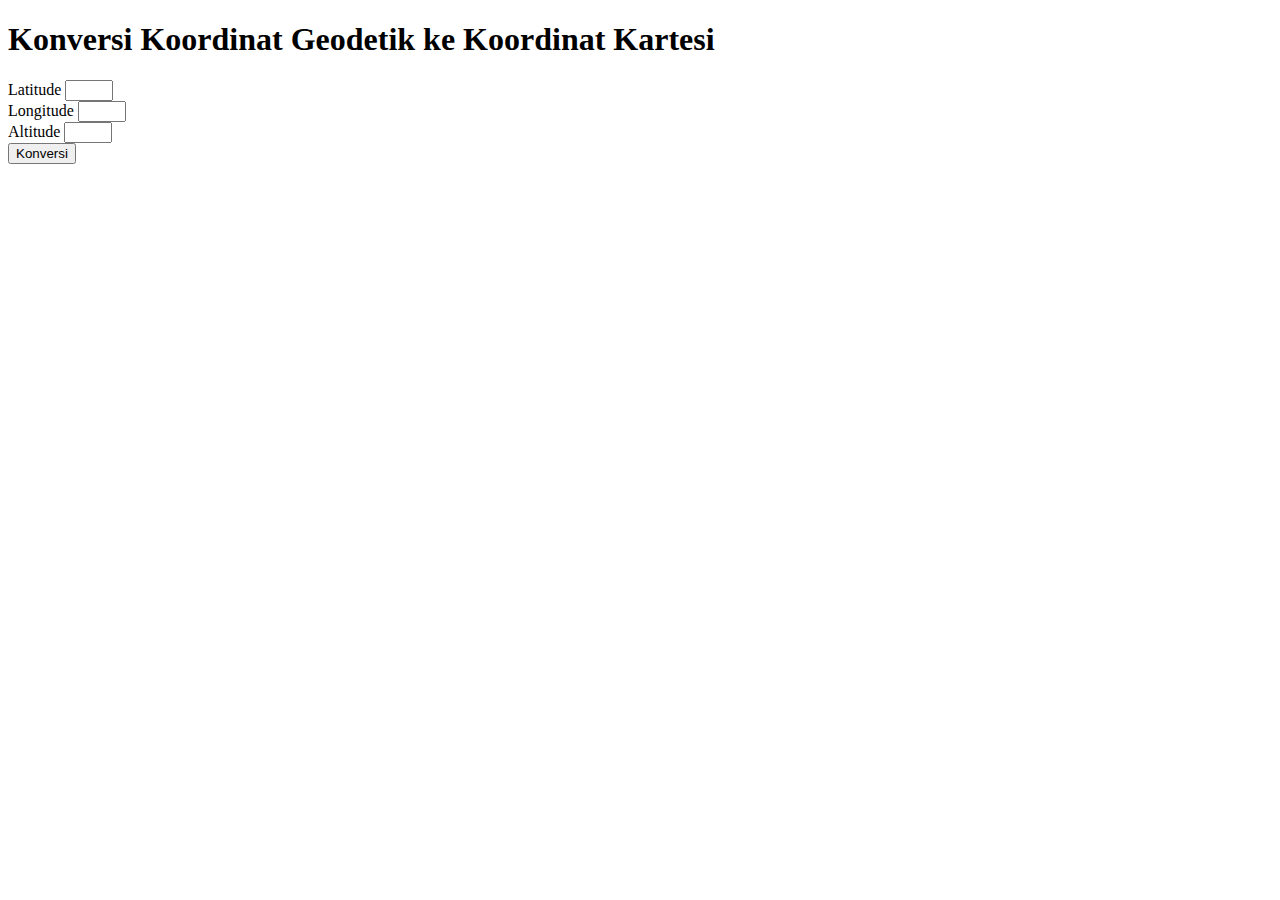
<file: Konversi Koordinat/index.html>
<!DOCTYPE html>
<html lang="en">

<head>
    <meta charset="UTF-8">
    <meta http-equiv="X-UA-Compatible" content="IE=edge">
    <meta name="viewport" content="width=device-width, initial-scale=1.0">
    <title>Konversi Online</title>
    <link rel="stylesheet" href="style.css">
</head>

<body>
    <div>
        <h1>Konversi Koordinat Geodetik ke Koordinat Kartesi</h1>
    </div>

    <!-- Bagian perhitungaan -->
    <div class="main">
        <div class="input">
            <form>
                <div class="lat">
                    <label for="num">Latitude</label>
                    <input type="number" id="num1">
                </div>
                <div class="long">
                    <label for="num">Longitude</label>
                    <input type="number" id="num2">
                </div>
                <div class="alt">
                    <label for="num">Altitude</label>
                    <input type="number" id="num3">
                </div>
                <button type="button" onclick="submitAngka()">Konversi</button>
            </form>
        </div>
        <div class="output" id="result"></div>
        <script>
            Math.radians = function (degrees) {
                return degrees * Math.PI / 180;
            }
            function konversi(lat, lon, alt) {
                // konstanta
                var a = 6378137.0;
                var b = 6356752.3142;

                var e = (((a ** 2 - b ** 2) / a ** 2));
                var N = a / (Math.sqrt(1 - (e) * (Math.sin(Math.radians(lat)) ** 2)));

                // # Konversi ke koordinat kartesian
                var x = (N + alt) * Math.cos(Math.radians(lat)) * Math.cos(Math.radians(lon));
                var y = (N + alt) * Math.cos(Math.radians(lat)) * Math.sin(Math.radians(lon));
                var z = ((N * (1 - e) + alt) * Math.sin(Math.radians(lat)));
                return { x: x, y: y, z: z, e: e, N: N };

            }

            function submitAngka() {
                var in1 = parseFloat(document.getElementById("num1").value);
                var in2 = parseFloat(document.getElementById("num2").value);
                var in3 = parseFloat(document.getElementById("num3").value);
                var hasil = konversi(in1, in2, in3);

                document.getElementById("result").innerHTML =
                    "Koordinat Kartesian: (" + hasil.x.toFixed(2) + ", " + hasil.y.toFixed(2) + ", " + hasil.z.toFixed(2) + ")" + "<br>Nilai e: " + hasil.e.toFixed(8) + "<br>Nilai N: " + hasil.N.toFixed(4);

            }
        </script>


    </div>

</body>

</html
</file>
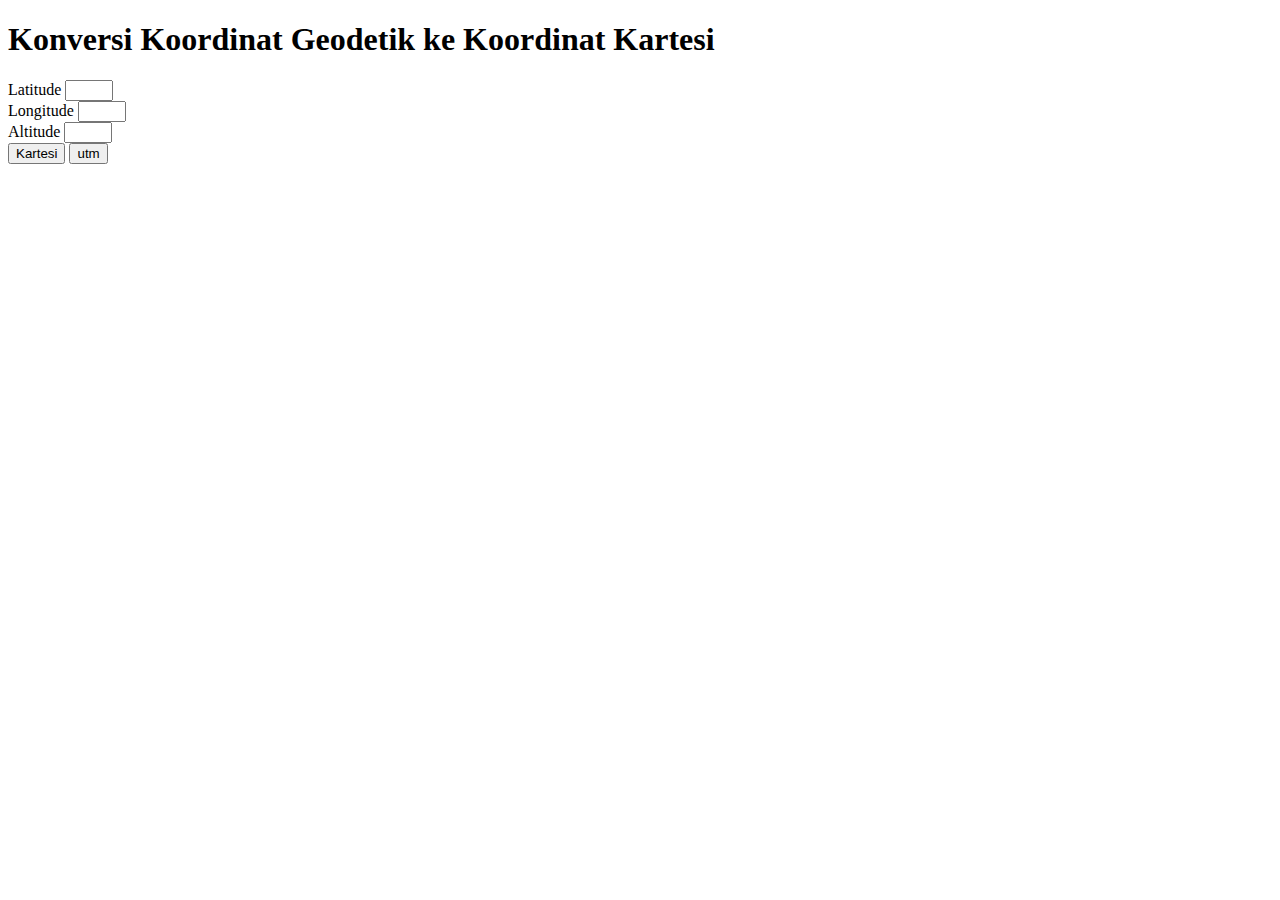
<file: Konversi Koordinat/index - Copy.html>
<!DOCTYPE html>
<html lang="en">

<head>
    <meta charset="UTF-8">
    <meta http-equiv="X-UA-Compatible" content="IE=edge">
    <meta name="viewport" content="width=device-width, initial-scale=1.0">
    <meta author="Fakhri">
    <title>Konversi Online</title>
    <link rel="stylesheet" href="style.css">
</head>

<body>
    <div>
        <h1>Konversi Koordinat Geodetik ke Koordinat Kartesi</h1>
    </div>

    <!-- Bagian perhitungaan -->
    <div class="main">
        <div class="input">
            <form>
                <div class="lat">
                    <label for="num">Latitude</label>
                    <input type="number" id="num1">
                </div>
                <div class="long">
                    <label for="num">Longitude</label>
                    <input type="number" id="num2">
                </div>
                <div class="alt">
                    <label for="num">Altitude</label>
                    <input type="number" id="num3">
                </div>
                <button type="button" onclick="kartesi()">Kartesi</button>
                <button type="button" onclick="utm()">utm</button>
            </form>
        </div>
        <div class="output" id="result"></div>
        <script>
            Math.radians = function (degrees) {
                return degrees * Math.PI / 180;
            }
            function konversi(lat, lon, alt) {
                // konstanta
                var a = 6378137.0;
                var b = 6356752.3142;

                var e = (((a ** 2 - b ** 2) / a ** 2));
                var N = a / (Math.sqrt(1 - (e) * (Math.sin(Math.radians(lat)) ** 2)));

                // # Konversi ke koordinat kartesian
                var x = (N + alt) * Math.cos(Math.radians(lat)) * Math.cos(Math.radians(lon));
                var y = (N + alt) * Math.cos(Math.radians(lat)) * Math.sin(Math.radians(lon));
                var z = ((N * (1 - e) + alt) * Math.sin(Math.radians(lat)));
                return { x: x, y: y, z: z, e: e, N: N };

            }

            function kartesi() {
                var in1 = parseFloat(document.getElementById("num1").value);
                var in2 = parseFloat(document.getElementById("num2").value);
                var in3 = parseFloat(document.getElementById("num3").value);
                var hasil = konversi(in1, in2, in3);

                document.getElementById("result").innerHTML =
                    "Koordinat Kartesian: (" + hasil.x.toFixed(2) + ", " + hasil.y.toFixed(2) + ", " + hasil.z.toFixed(2) + ")" + "<br>Nilai e: " + hasil.e.toFixed(8) + "<br>Nilai N: " + hasil.N.toFixed(4);

            }
        </script>


    </div>

</body>

</html
</file>
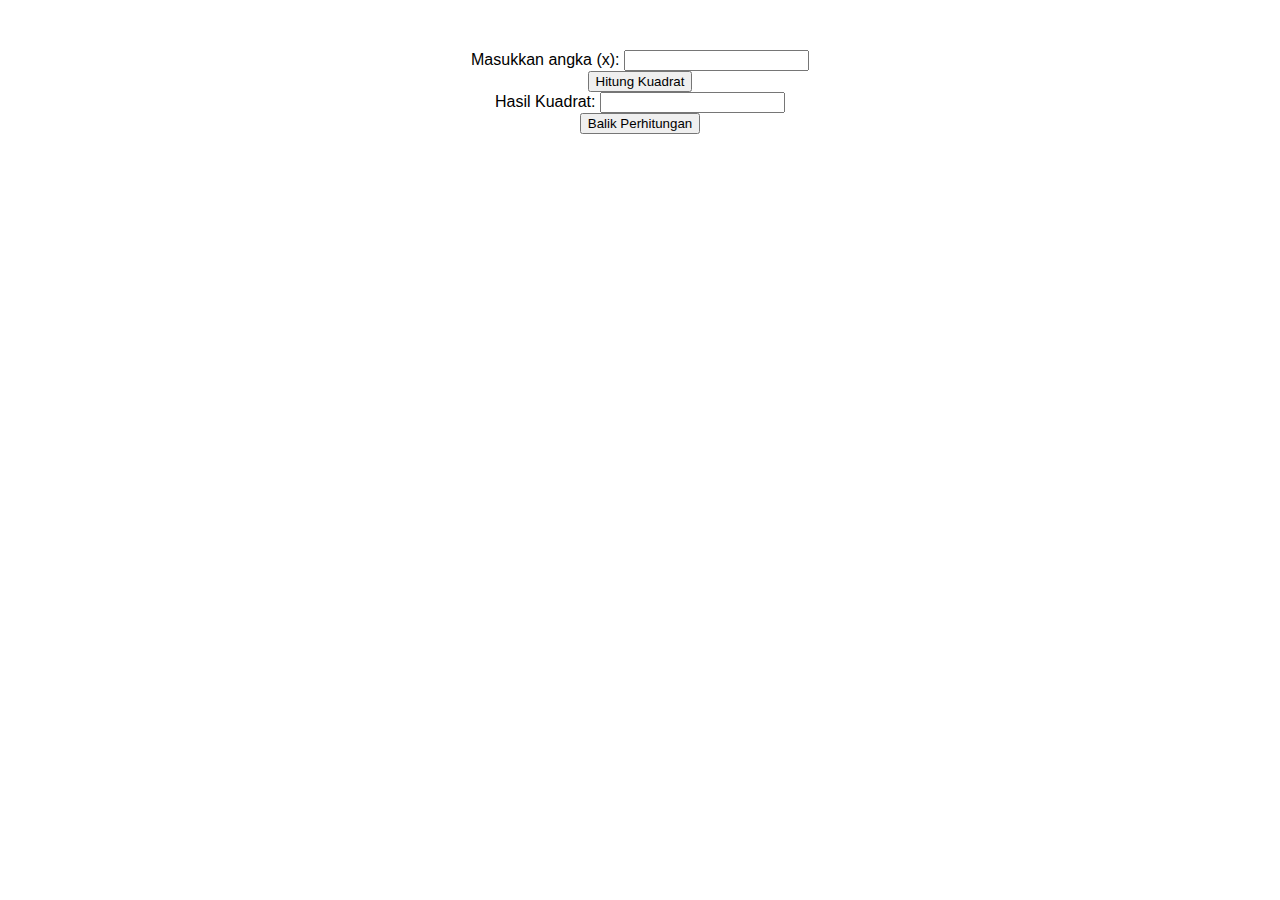
<file: Konversi Koordinat/kalkulatorKuadrat.html>
<!DOCTYPE html>
<html lang="en">
<head>
    <meta charset="UTF-8">
    <meta name="viewport" content="width=device-width, initial-scale=1.0">
    <title>Kalkulator Kuadrat</title>
    <style>
        body {
            font-family: Arial, sans-serif;
            text-align: center;
        }
        .form-container {
            margin-top: 50px;
        }
    </style>
</head>
<body>

<div class="form-container">
    <form id="form1">
        <label for="number1">Masukkan angka (x):</label>
        <input type="number" id="number1" required>
    </form>

    <button type="button" onclick="calculateSquare()">Hitung Kuadrat</button>

    <form id="form2">
        <label for="number2">Hasil Kuadrat:</label>
        <input type="number" id="number2" required>
    </form>

    <button type="button" onclick="reverseCalculation()">Balik Perhitungan</button>
</div>

<script>
    function calculateSquare() {
        var x = parseFloat(document.getElementById("number1").value);
        var result = x * x;
        document.getElementById("number2").value = result;
    }

    function reverseCalculation() {
        var result = parseFloat(document.getElementById("number2").value);
        var squareRoot = Math.sqrt(result);
        document.getElementById("number1").value = squareRoot;
    }
</script>

</body>
</html>
</file>
<file: Konversi Koordinat/style.css>
.input label{
    display: flexbox;
    /* border: 1px solid; */
    
}


.input input{
    max-width: 40px;
    
}
.lat{
    /* border: 10px solid; */
    max-width: fit-content;
}
.input{
    /* border: 10px solid; */
    display: flex;
    
}
</file>
